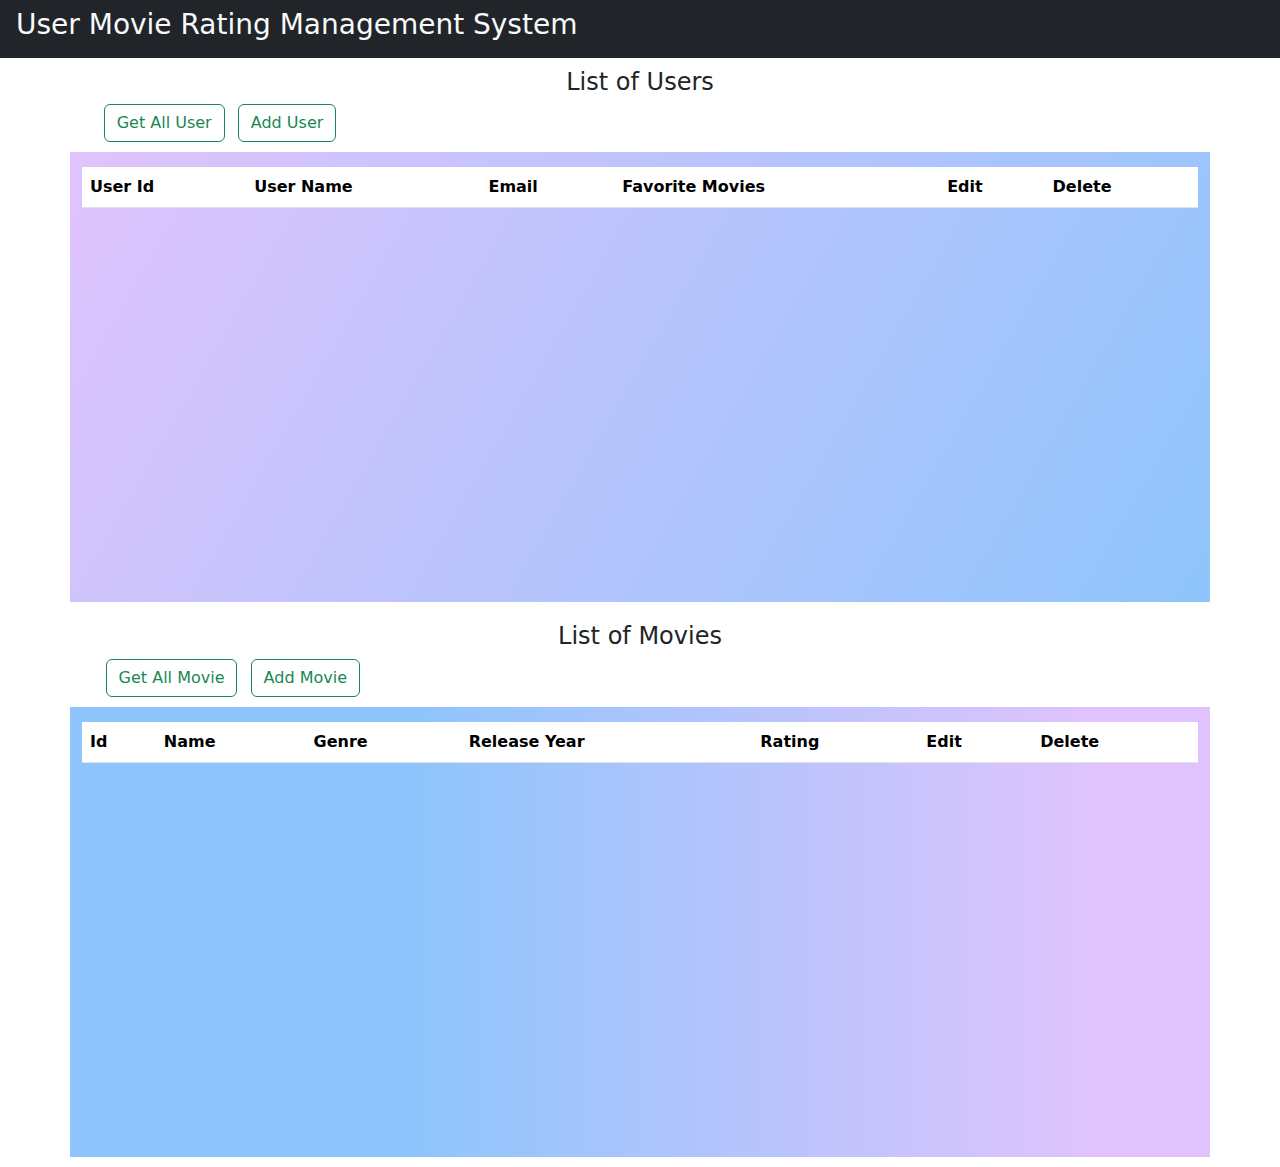
<file: src/main/resources/templates/index.html>
<!DOCTYPE html>
<html lang="en">
<head>
    <meta charset="UTF-8">
    <title>User Movie Review</title>
    <link href="style.css" rel="stylesheet">
    <link href="https://cdn.jsdelivr.net/npm/bootstrap@5.3.2/dist/css/bootstrap.min.css" rel="stylesheet">
</head>
<body>
    <div>
        <nav class="navbar navbar-light bg-dark text-light bg-dark">
           <h3 class="ms-3">User Movie Rating Management System</h3>
        </nav>
    </div>
    <div class="user">
        <h4>List of Users</h4>
        <div class="addGetUser">
            <button id="allUser" class="btn btn-outline-success me-2" type="button">Get All User</button>
            <button id="addUser" class="btn btn-outline-success me-2" type="button">Add User</button>
        </div>
        <div class="container userSetion">
            <div class="row ">
                <div >
                    <table id="usertable" class="table table-striped" style="margin-top: 15px;">
                        <thead>
                            <tr>
                                <th>User Id</th>
                                <th>User Name</th>
                                <th>Email</th>
                                <th>Favorite Movies</th>
                                <th>Edit</th>
                                <th>Delete</th>
                            </tr>
                        </thead>
                        <tbody>
                            <tr></tr>
                        </tbody>
                    </table>
                </div>
            </div>
        </div>
    </div>

    <div class="movie">
        <h4>List of Movies</h4>
        <div class="addGetMovie">
            <button id="allMovies" class="btn btn-outline-success me-2" type="button">Get All Movie</button>
            <button id="addMovie" class="btn btn-outline-success me-2" type="button">Add Movie</button>
        </div>
        <div class="container movieSection">
            <div class="row ">
                <div >
                    <table id="movieTable" class="table table-striped" style="margin-top: 15px;">
                        <thead>
                        <tr>
                            <th>Id</th>
                            <th>Name</th>
                            <th>Genre</th>
                            <th>Release Year</th>
                            <th>Rating</th>
                            <th>Edit</th>
                            <th>Delete</th>
                        </tr>
                        </thead>
                        <tbody>

                        </tbody>
                    </table>
                </div>
            </div>
        </div>
    </div>


    <script src="https://cdn.jsdelivr.net/npm/bootstrap@5.3.2/dist/js/bootstrap.bundle.min.js"></script>
    <script src="main.js"></script>
</body>
</html>
</file>
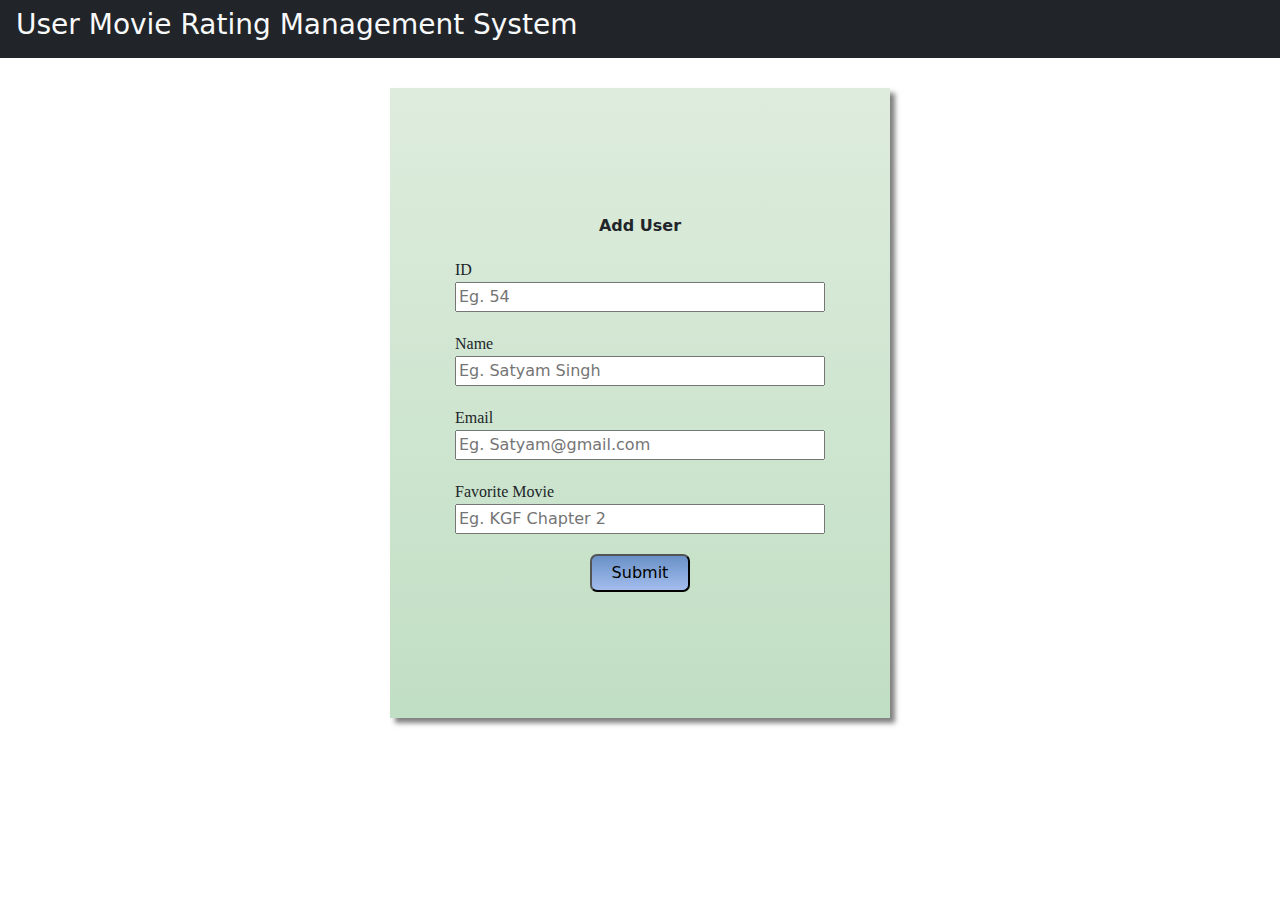
<file: src/main/resources/templates/new.html>
<!DOCTYPE html>
<html lang="en">
<head>
    <meta charset="UTF-8">
    <title>User Movie Review</title>
    <link href="style.css" rel="stylesheet">
    <link href="https://cdn.jsdelivr.net/npm/bootstrap@5.3.2/dist/css/bootstrap.min.css" rel="stylesheet">
</head>
<body>
    <div>
        <nav class="navbar navbar-light bg-dark text-light bg-dark">
            <h3 class="ms-3">User Movie Rating Management System</h3>
        </nav>
    </div>
    <form class="new-form">
        <div class="addUserBlock">Add User</div>
        <div>
            <label for="id" >ID</label>
            <input type="number" id="id" name="id" placeholder="Eg. 54">
        </div>

        <div>
            <label for="name">Name</label>
            <input type="text" id="name" name="name" placeholder="Eg. Satyam Singh" value="">
        </div>

        <div>
            <label for="email">Email</label>
            <input type="email" id="email" name="email" placeholder="Eg. Satyam@gmail.com">
        </div>

        <div>
            <label for="favoriteMovie">Favorite Movie</label>
            <input type="text" id="favoriteMovie" name="favoriteMovie" placeholder="Eg. KGF Chapter 2">
        </div>

        <button id="addUserButton" type="submit">Submit</button>

        <script src="https://cdn.jsdelivr.net/npm/bootstrap@5.3.2/dist/js/bootstrap.bundle.min.js"></script>
        <script src="main.js"></script>
    </form>
</body>
</html>
</file>
<file: src/main/resources/templates/style.css>
.navbar{
    width: 100%;
}

.user{
    display: flex;
    flex-flow: column;
    align-items: center;
    margin-top: 10px;
}

.addGetUser{
    margin-left: -65%;
}

.userSetion{
    margin: 10px;
    background-image: linear-gradient(120deg, #e0c3fc 0%, #8ec5fc 100%);
    height: 50vh;
    overflow: scroll;
}

.userSetion div{
    /*display: flex;*/
    /*justify-content: center;*/
    /*align-items: center;*/
}

.movie{
    display: flex;
    flex-flow: column;
    align-items: center;
    margin-top: 10px;
}
.addGetMovie{
    margin-left: -63%;
}

.movieSection{
    margin: 10px;
    background-image: linear-gradient(90deg, #8ec5fc 30%, #e0c3fc 90%);
    height: 50vh;
    overflow: scroll;
}

.addUserBlock{
    border-radius: 15px;
    /*background-color: aqua;*/
    font-weight: bold;
}

.new-form{
    margin: 30px auto;
    display: flex;
    flex-flow: column;
    justify-content: center;
    align-items: center;
    box-shadow: 5px 5px 5px rgba(0, 0, 0, 0.5);
    height: 70vh;
    width: 500px;
    background-image: linear-gradient(to top, #c1dfc4 0%, #deecdd 100%);
}

.new-form div{
    display: flex;
    flex-flow: column;
    justify-content: space-evenly;
    padding: 10px;
}

.new-form div label{
    font-family: Verdana;
}
.new-form div input{
    width: 370px;
}

#addUserButton{
    margin: 10px;
    padding: 5px;
    border-radius: 7px;
    width: 100px;
    background-image: linear-gradient(to top, #a3bded 0%, #6991c7 100%);
}
#addUserButton:hover{
    box-shadow: 3px 6px 5px 2px;
}
</file>
